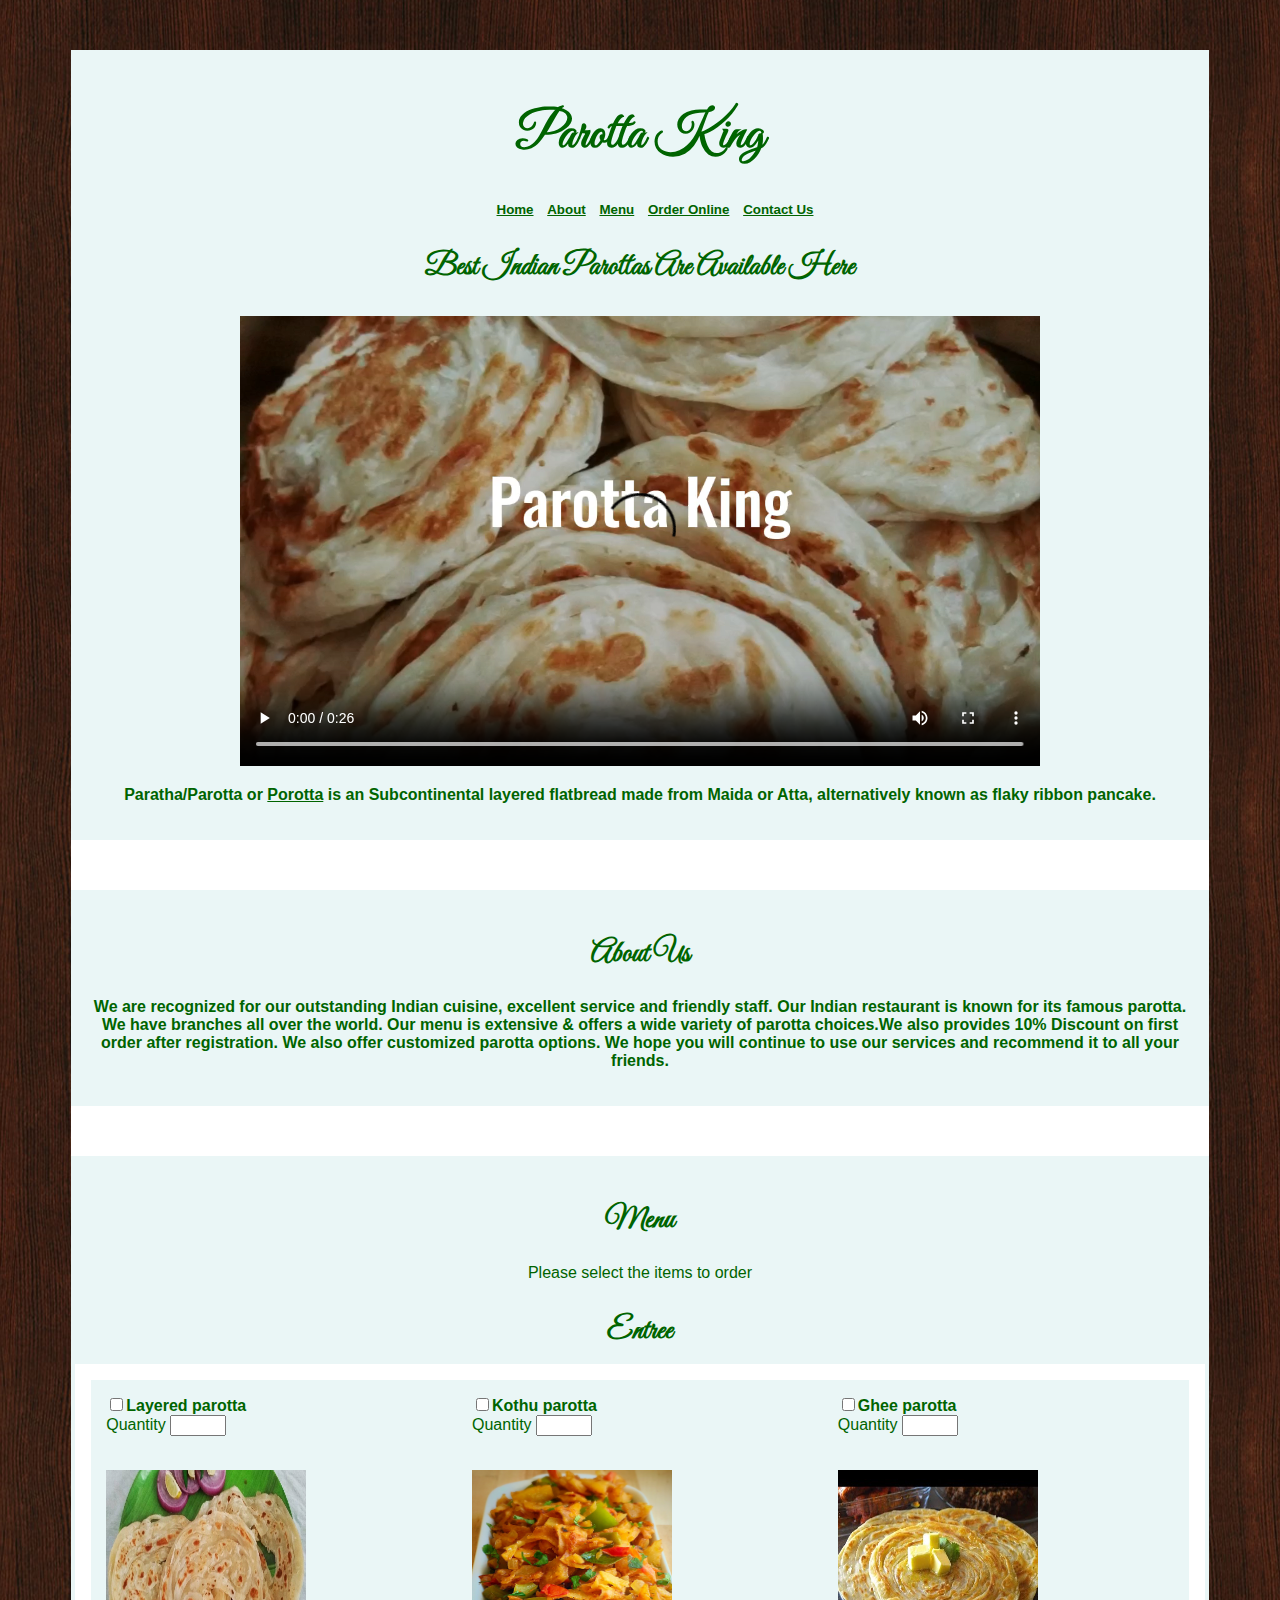
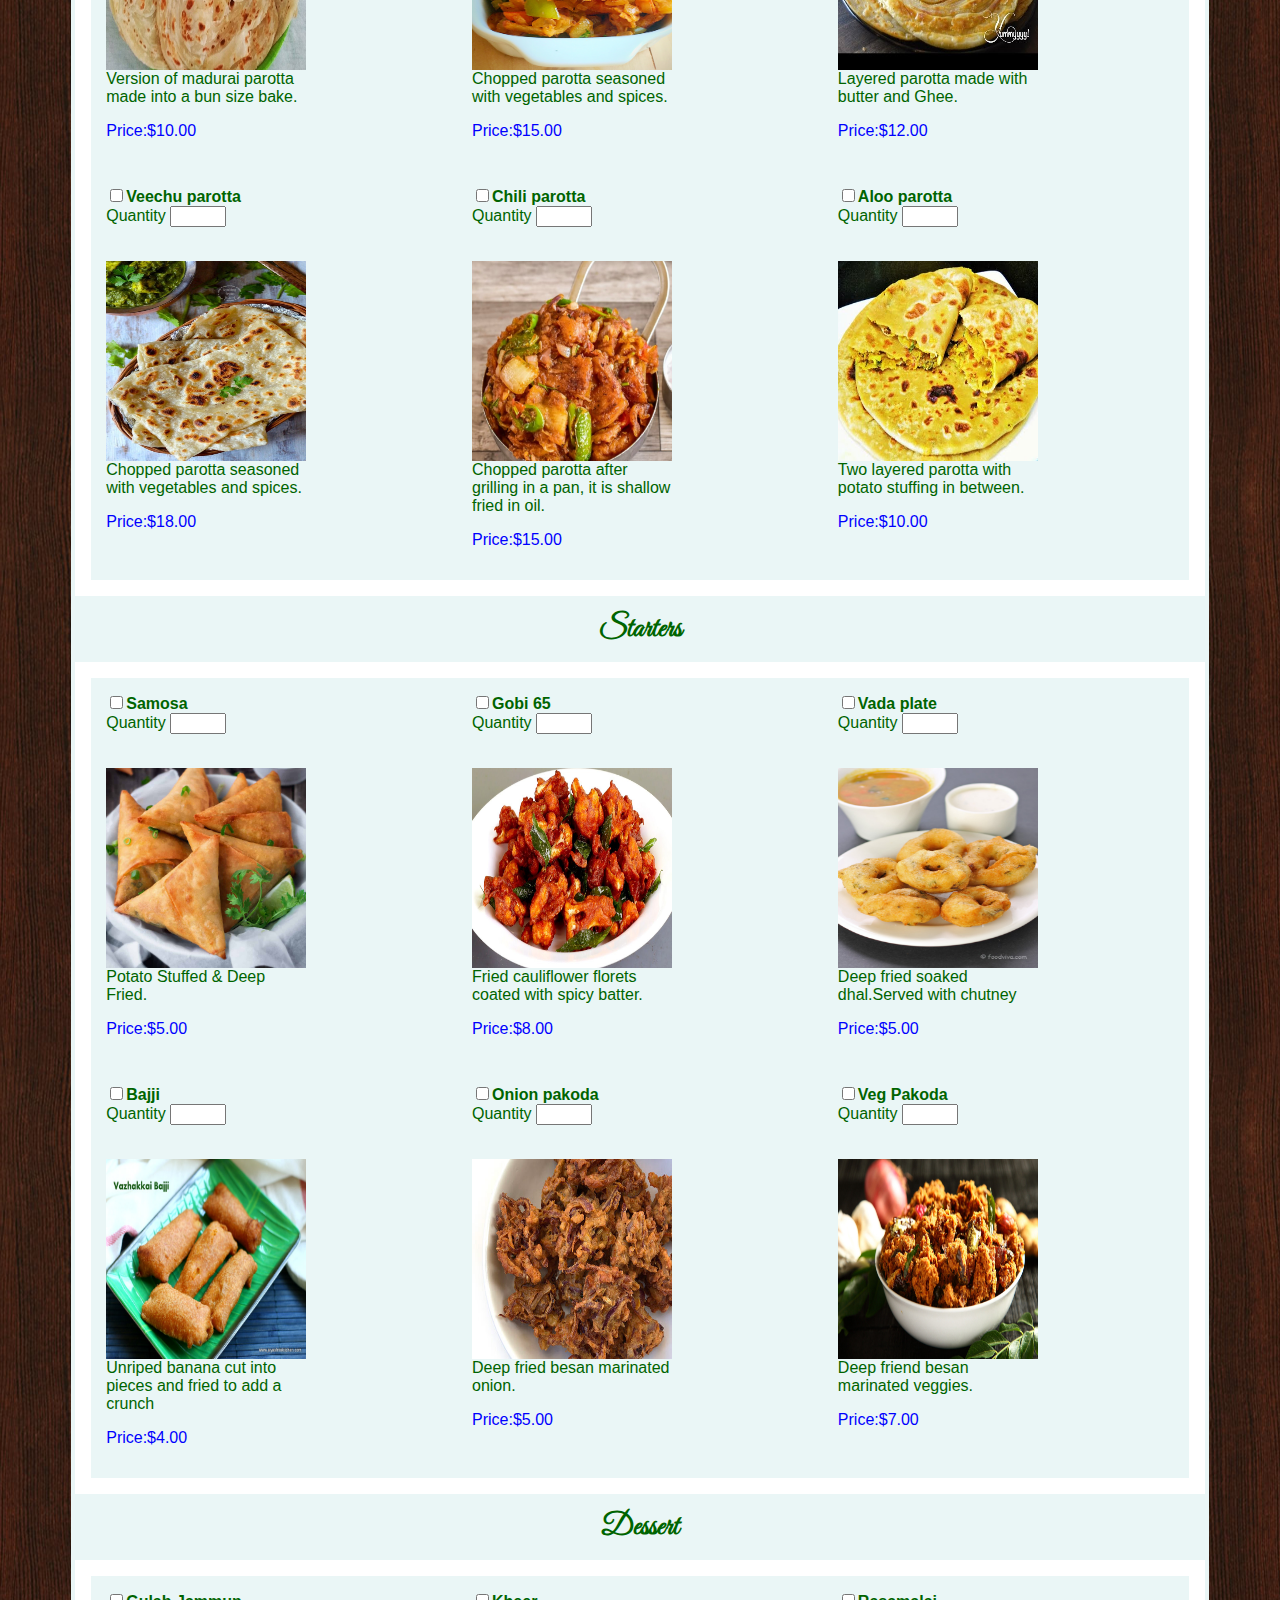
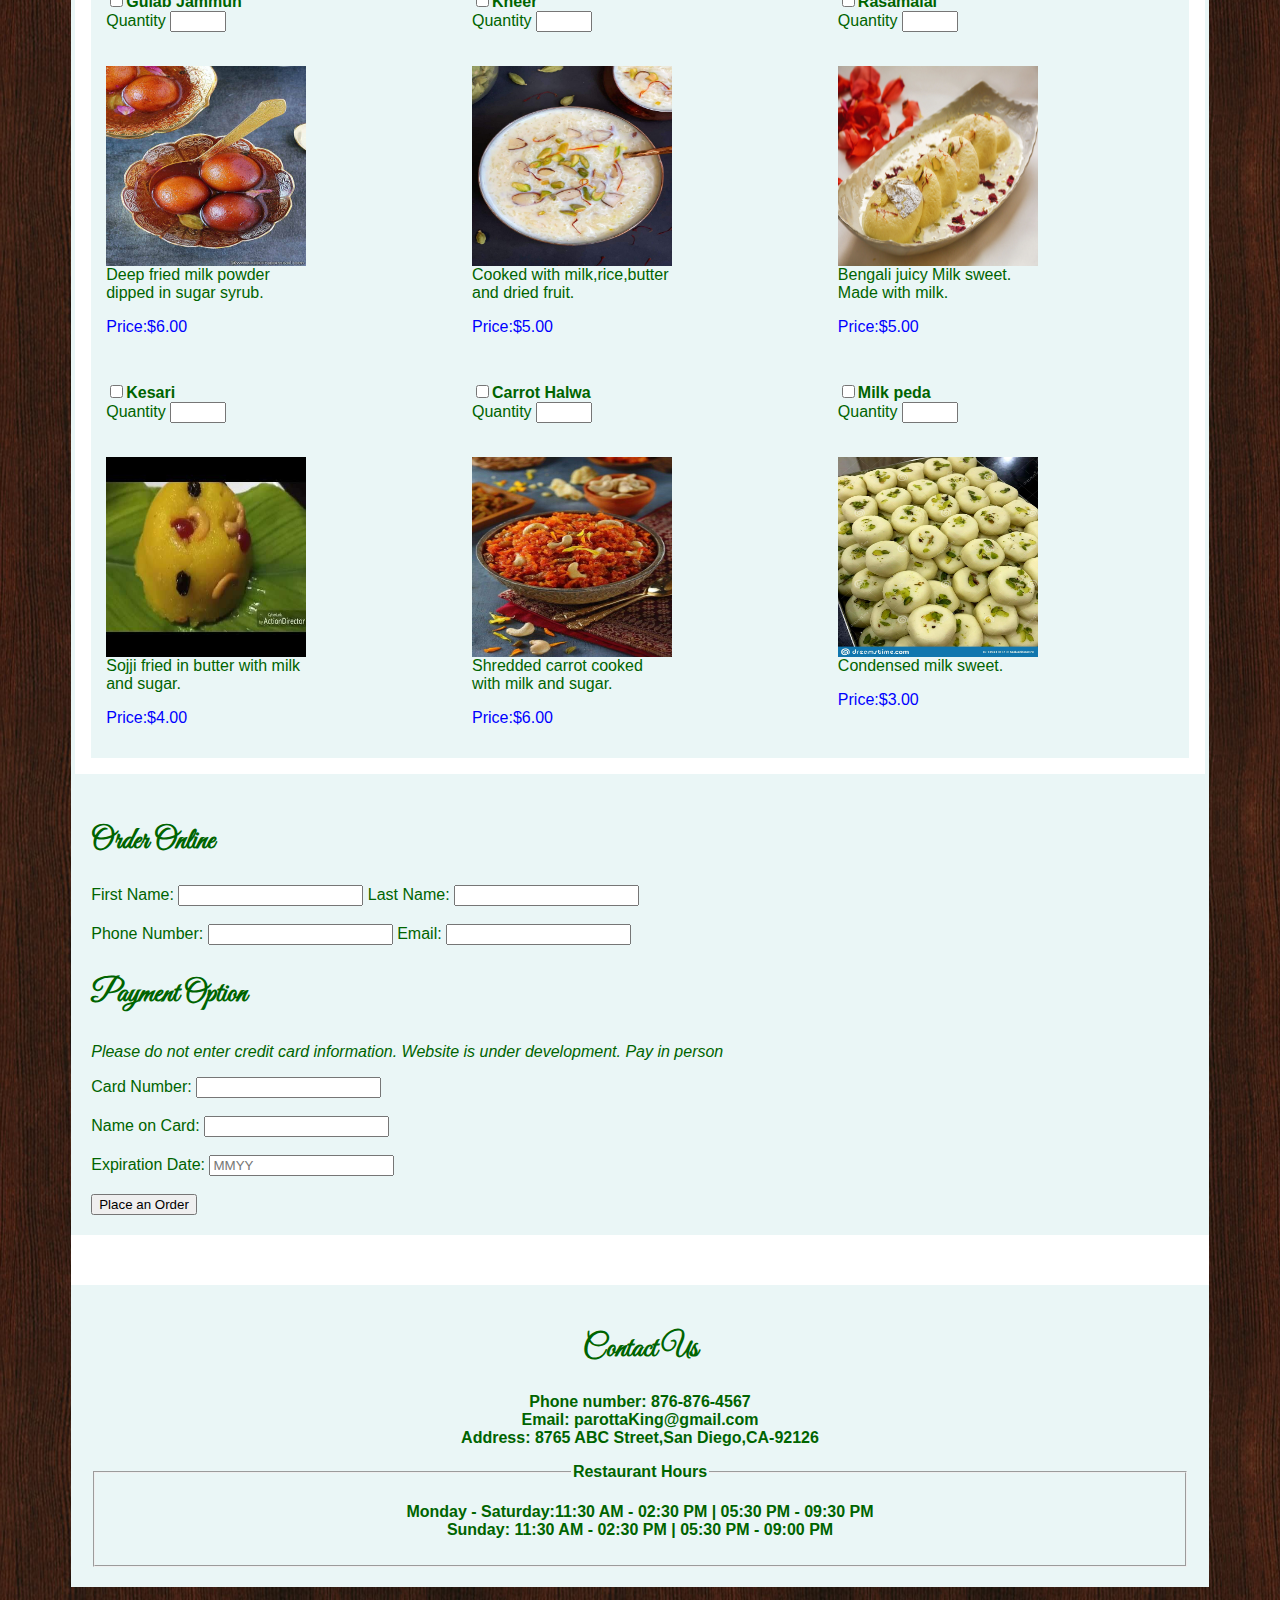
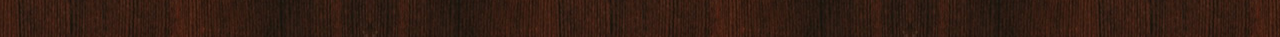
<file: index.html>
<!DOCTYPE html>
<html lang="en">

<head>
    <meta charset="utf-8">
    <title>Parotta King</title>
    <link rel="stylesheet" href="css/styles.css">
    <link href="https://fonts.googleapis.com/css?family=Great%20Vibes" rel="stylesheet">
</head>

<body>
    <script>
        function reviewOnlineOrder(name) {

            var inputElements = document.getElementsByClassName('menuCheckbox');
            var quantityElements = document.getElementsByClassName('quantity');
            var total = 0;
            var items = "";
            for (var i = 0; inputElements[i]; ++i) {
                if (inputElements[i].checked) {
                    var itemCost = quantityElements[i].value * parseFloat(inputElements[i].value);
                    items += inputElements[i].name + "..............." + quantityElements[i].value + "...............  $" + itemCost + "\n";
                    total += itemCost;
                }
            }
            alert(name + " your order will be ready in 20 minutes." + "\n" + items + "\n" + "Total Cost= ...............  $" + total);
        }

    </script>
    <div class="wrapper">
        <header class="top-container">

            <section id="Home">
                <h1 class="headerFontSize">Parotta King</h1>
                <nav>
                    <ul class="headerUL">
                        <li class="headerLI">
                            <a href="#Home">Home</a>
                        </li>
                        <li class="headerLI">
                            <a href="#About">About</a>
                        </li>
                        <li class="headerLI">
                            <a href="#Menu">Menu</a>
                        </li>
                        <li class="headerLI">
                            <a href="#Order">Order Online</a>
                        </li>
                        <li class="headerLI">
                            <a href="#Contact">Contact Us</a>
                        </li>
                    </ul>
                </nav>
            </section>
            <h3> Best Indian parottas are available here</h3>
            <video class="videoWidth" controls>
                <source src="Video/Parotta_King.mp4" type="video/mp4">
            </video>
            <p>
                Paratha/Parotta or <a href="https://en.wikipedia.org/wiki/Parotta">Porotta</a> is an Subcontinental
                layered flatbread made from Maida or Atta, alternatively
                known
                as flaky ribbon pancake.
            </p>
        </header>
        <section id="About" class="top-container">
            <h2 class="headingcss">About Us</h2>
            <p> We are recognized for our outstanding Indian cuisine, excellent service and friendly staff. Our Indian
                restaurant is known for its famous parotta. We have branches all over the world.
                Our menu is extensive & offers a wide variety of parotta choices.We also provides 10% Discount on first
                order after registration. We also offer customized parotta options.
                We hope you will continue to use our services and recommend it to all your friends.</p>
        </section>
        <form>
            <section id="Menu" class="menu-container">
                <h2 class="headingcss">Menu</h2>
                <p class="headingcss">Please select the items to order</p>
                <h3 class="headingcss">Entree</h3>
                <div class="row">
                    <div class="col-4">
                        <div class="menuItem">
                            <input class="menuCheckbox" type="checkbox" name="layeredParotta" value="10" /><b>Layered
                                parotta
                            </b><br />
                            <label  >Quantity</label>
                            <input type="number" class="quantity" name="layeredParotta" min="1" max="10"><br><br>
                            <p><img class="menu" src="image/layeredParotta.jpg" alt="layered Parotta" /> Version of
                                madurai parotta
                                made
                                into a bun
                                size bake. </p>
                            <p class="price">Price:$10.00</p>
                        </div>
                    </div>
                    <div class="col-4">
                        <div class="menuItem">
                            <input class="menuCheckbox" type="checkbox" name="kothuParotta" value="15" /><b>Kothu
                                parotta</b> <br />
                            <label >Quantity</label>
                            <input type="number" class="quantity" name="kothuParotta" min="1" max="10"><br><br>
                            <p><img class="menu" src="image/kothuParotta2.jpeg" alt="kothu Parotta" />Chopped
                                parotta
                                seasoned with
                                vegetables and
                                spices.</p>
                            <p class="price">Price:$15.00</p>
                        </div>
                    </div>
                    <div class="col-4">
                        <div class="menuItem">
                            <input class="menuCheckbox" type="checkbox" name="gheeParotta" value="12" /><b>Ghee
                                parotta </b>
                            <br />
                            <label >Quantity</label>
                            <input type="number" class="quantity" name="gheeParotta" min="1" max="10"><br><br>
                            <p><img class="menu" src="image/gheeParotta2.jpg" alt="ghee Parotta" />Layered parotta
                                made with
                                butter
                                and
                                Ghee.</p>
                            <p class="price">Price:$12.00</p>
                        </div>
                    </div>

                    <div class="col-4">
                        <div class="menuItem">
                            <input class="menuCheckbox" type="checkbox" name="veechuParotta" value="18" /><b>Veechu
                                parotta</b>
                            <br />
                            <label >Quantity</label>
                            <input type="number" class="quantity" name="veechuParotta" min="1" max="10"><br><br>
                            <p><img class="menu" src="image/veechuParotta.jpg" alt="veechu Parotta" />Chopped parotta
                                seasoned
                                with
                                vegetables and
                                spices.</p>
                            <p class="price">Price:$18.00</p>
                        </div>
                    </div>
                    <div class="col-4">
                        <div class="menuItem">
                            <input class="menuCheckbox" type="checkbox" name="chiliParotta" value="15" /><b>Chili
                                parotta</b>
                            <br />
                            <label >Quantity</label>
                            <input type="number" class="quantity" name="chiliParotta" min="1" max="10"><br><br>
                            <p><img class="menu" src="image/chiliParotta.jpg" alt="chili Parotta" />Chopped parotta
                                after
                                grilling
                                in a
                                pan, it is
                                shallow fried in oil.</p>
                            <p class="price">Price:$15.00</p>
                        </div>
                    </div>
                    <div class="col-4">
                        <div class="menuItem">
                            <input class="menuCheckbox" type="checkbox" name="alooParotta" value="10" /><b>Aloo
                                parotta</b>
                            <br />
                            <label >Quantity</label>
                            <input type="number" class="quantity" name="alooParotta" min="1" max="10"><br><br>
                            <p><img class="menu" src="image/aloo2.jpg" alt="aloo Parotta" />Two layered parotta with
                                potato
                                stuffing
                                in
                                between.
                            </p>
                            <p class="price">Price:$10.00</p>
                        </div>
                    </div>
                </div>
                <!--Closing Entree-->
                <h3 class="headingcss">Starters</h3>
                <div class="row">
                    <div class="col-4">
                        <div class="menuItem">
                            <input class="menuCheckbox" type="checkbox" name="Samosa" value="5" /><b>Samosa</b> <br />
                            <label >Quantity</label>
                            <input type="number" class="quantity" name="Samosa" min="1" max="10"><br><br>
                            <p><img class="menu" src="image/samosa.jpg" alt="Samosa" />Potato Stuffed & Deep Fried.</p>
                            <p class="price">Price:$5.00</p>
                        </div>
                    </div>
                    <div class="col-4">
                        <div class="menuItem">
                            <input class="menuCheckbox" type="checkbox" name="Gobi65" value="8" /><b>Gobi 65</b><br />
                            <label >Quantity</label>
                            <input type="number" class="quantity" name="Gobi65" min="1" max="10"><br><br>
                            <p><img class="menu" src="image/gobi.jpg" alt="Gobi 65" />Fried cauliflower florets coated
                                with
                                spicy
                                batter.</p>
                            <p class="price">Price:$8.00</p>
                        </div>
                    </div>
                    <div class="col-4">
                        <div class="menuItem">
                            <input class="menuCheckbox" type="checkbox" name="VadaPlate" value="5" /><b>Vada plate
                            </b><br />
                            <label >Quantity</label>
                            <input type="number" class="quantity" name="VadaPlate" min="1" max="10"><br><br>
                            <p><img class="menu" src="image/vada.jpg" alt="Vada Plate" />Deep fried soaked dhal.Served
                                with chutney</p>
                            <p class="price">Price:$5.00</p>
                        </div>
                    </div>
                    <div class="col-4">
                        <div class="menuItem">
                            <input class="menuCheckbox" type="checkbox" name="Bajji" value="4" /><b>Bajji</b> <br />
                            <label >Quantity</label>
                            <input type="number" class="quantity" name="Bajji" min="1" max="10"><br><br>
                            <p><img class="menu" src="image/bajji2.jpg" alt="Bajji" />Unriped banana cut into pieces and
                                fried
                                to
                                add a
                                crunch</p>
                            <p class="price">Price:$4.00</p>
                        </div>
                    </div>
                    <div class="col-4">
                        <div class="menuItem">
                            <input class="menuCheckbox" type="checkbox" name="OnionPakoda" value="5" /><b>Onion pakoda
                            </b><br />
                            <label >Quantity</label>
                            <input type="number" class="quantity" name="OnionPakoda" min="1" max="10"><br><br>
                            <p><img class="menu" src="image/onionpakoda.jpg" alt="Onion Pakoda" />Deep fried besan
                                marinated
                                onion.
                            </p>
                            <p class="price">Price:$5.00</p>
                        </div>
                    </div>
                    <div class="col-4">
                        <div class="menuItem">
                            <input class="menuCheckbox" type="checkbox" name="VegPakoda" value="7" /><b>Veg Pakoda</b>
                            <br />
                            <label >Quantity</label>
                            <input type="number" class="quantity" name="VegPakoda" min="1" max="10"><br><br>
                            <p><img class="menu" src="image/vegpakoda.png" alt="Veg Pakoda" />Deep friend besan
                                marinated
                                veggies.
                            </p>
                            <p class="price">Price:$7.00</p>
                        </div>
                    </div>
                </div>
                <!--Closing Starters-->
                <h3 class="headingcss">Dessert</h3>
                <div class="row">
                    <div class="col-4">
                        <div class="menuItem">

                            <input class="menuCheckbox" type="checkbox" name="GulabJammun" value="6" /><b>Gulab
                                Jammun</b>
                            <br />
                            <label >Quantity</label>
                            <input type="number" class="quantity" name="GulabJammun" min="1" max="10"><br><br>
                            <p><img class="menu" src="image/Gulab-jamun-1.jpg" alt="Gulab Jammun" />Deep fried milk
                                powder
                                dipped in
                                sugar syrub.
                            </p>
                            <p class="price">Price:$6.00</p>
                        </div>
                    </div>
                    <div class="col-4">
                        <div class="menuItem">
                            <input class="menuCheckbox" type="checkbox" name="Kheer" value="5" /><b>Kheer</b><br />
                            <label >Quantity</label>
                            <input type="number" class="quantity" name="Kheer" min="1" max="10"><br><br>
                            <p><img class="menu" src="image/rice-kheer.jpg" alt="Kheer" />Cooked with milk,rice,butter
                                and
                                dried
                                fruit.</p>
                            <p class="price">Price:$5.00</p>
                        </div>
                    </div>
                    <div class="col-4">
                        <div class="menuItem">
                            <input class="menuCheckbox" type="checkbox" name="Rasamalai"
                                value="5" /><b>Rasamalai</b><br />
                            <label >Quantity</label>
                            <input type="number" class="quantity" name="Rasamalai" min="1" max="10"><br><br>
                            <p><img class="menu" src="image/rasamalai.jpg" alt="Rasamalai" />Bengali juicy Milk sweet.
                                Made with milk.
                            </p>
                            <p class="price">Price:$5.00</p>
                        </div>
                    </div>
                    <div class="col-4">
                        <div class="menuItem">
                            <input class="menuCheckbox" type="checkbox" name="Kesari" value="4" /><b>Kesari</b> <br />
                            <label >Quantity</label>
                            <input type="number" class="quantity" name="Kesari" min="1" max="10"><br><br>
                            <p><img class="menu" src="image/kesari.jpg" alt="Kesari" />Sojji fried in butter with milk
                                and
                                sugar.
                            </p>
                            <p class="price">Price:$4.00</p>
                        </div>
                    </div>
                    <div class="col-4">
                        <div class="menuItem">
                            <input class="menuCheckbox" type="checkbox" name="CarrotHalwa" value="6" /><b>Carrot
                                Halwa</b><br />
                            <label >Quantity</label>
                            <input type="number" class="quantity" name="CarrotHalwa" min="1" max="10"><br><br>
                            <p><img class="menu" src="image/carrothalwa.jpeg" alt="Carrot Halwa" />Shredded carrot
                                cooked
                                with
                                milk
                                and
                                sugar.
                            </p>
                            <p class="price">Price:$6.00</p>
                        </div>
                    </div>
                    <div class="col-4">
                        <div class="menuItem">
                            <input class="menuCheckbox" type="checkbox" name="Milkpeda" value="3" /><b>Milk peda</b>
                            <br />
                            <label >Quantity</label>
                            <input type="number" class="quantity" name="Milkpeda" min="1" max="10"><br><br>
                            <p><img class="menu" src="image/peda1.jpg" alt="Milk peda" />Condensed milk sweet.</p>
                            <p class="price">Price:$3.00</p>
                        </div>
                    </div>
                </div>
                <!--Closing Dessert-->



            </section>

            <section id="Order" class="menu-container">

                <h2>Order Online</h2>
                <label>First Name: <input type="text" name="fName" /></label>
                <label>Last Name: <input type="text" name="lName" /></label> <br> <br>
                <label>Phone Number: <input type="tel" name="phone" /></label>
                <label>Email: <input type="email" name="email" /></label>
                <h3>Payment Option</h3>
                <p><em>Please do not enter credit card information. Website is under development. Pay in person</em></p>
                <label>Card Number: <input type="text" name="card" /></label> <br> <br>
                <label>Name on Card: <input type="text" name="cName" /></label> <br> <br>
                <label>Expiration Date: <input type="text" name="cardExp" placeholder="MMYY" /></label> <br> <br>
                <input type="submit" name="order" value="Place an Order"
                    onClick="reviewOnlineOrder(this.form.fName.value)" />
            </section>
        </form>
        <footer id="Contact" class="top-container">

            <h2>Contact Us</h2>
            <p><b>Phone number:</b> 876-876-4567<br>
                <b>Email:</b> parottaKing@gmail.com<br>
                <b>Address:</b> 8765 ABC Street,San Diego,CA-92126
            </p>
            <fieldset>
                <legend>Restaurant Hours</legend>
                <p><b>Monday - Saturday:</b>11:30 AM - 02:30 PM | 05:30 PM - 09:30 PM <br>
                    <b>Sunday:</b> 11:30 AM - 02:30 PM | 05:30 PM - 09:00 PM
                </p>
            </fieldset>
        </footer>
    </div>
    
</body>

</html>
</file>
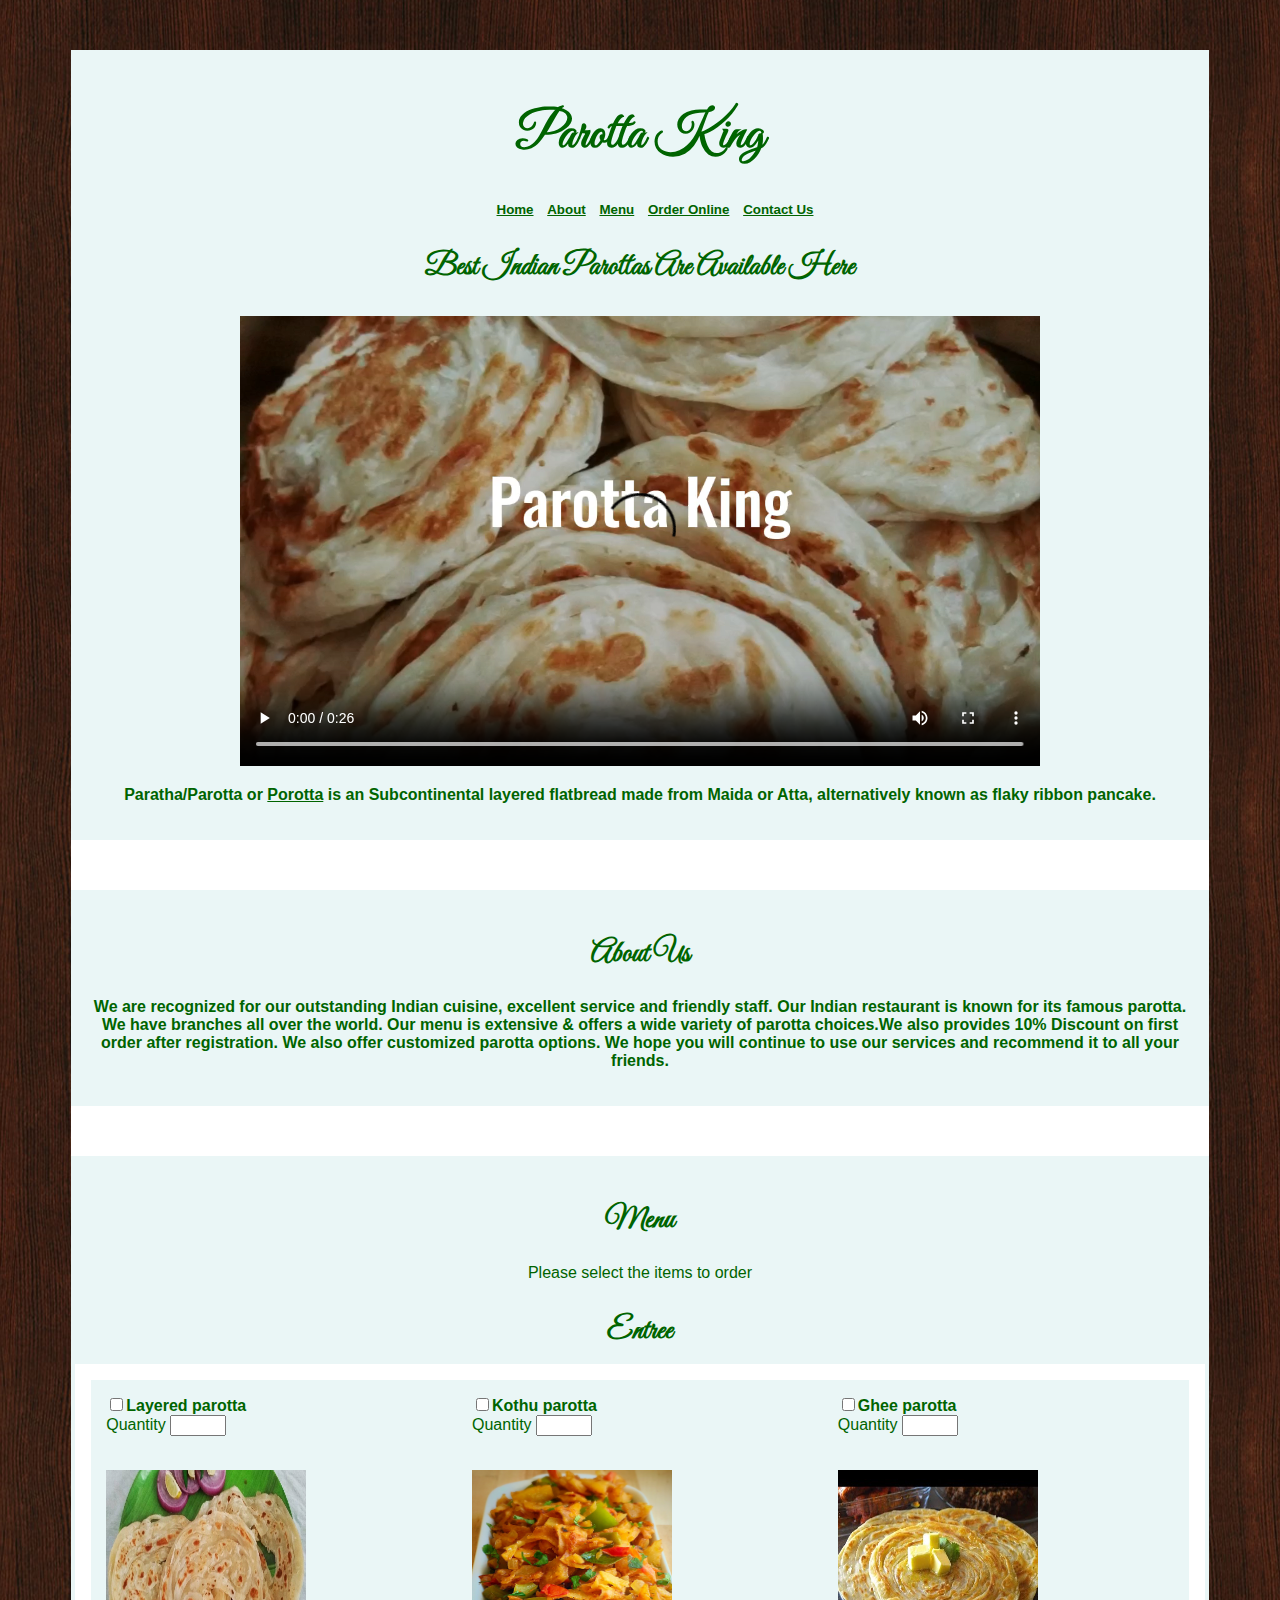
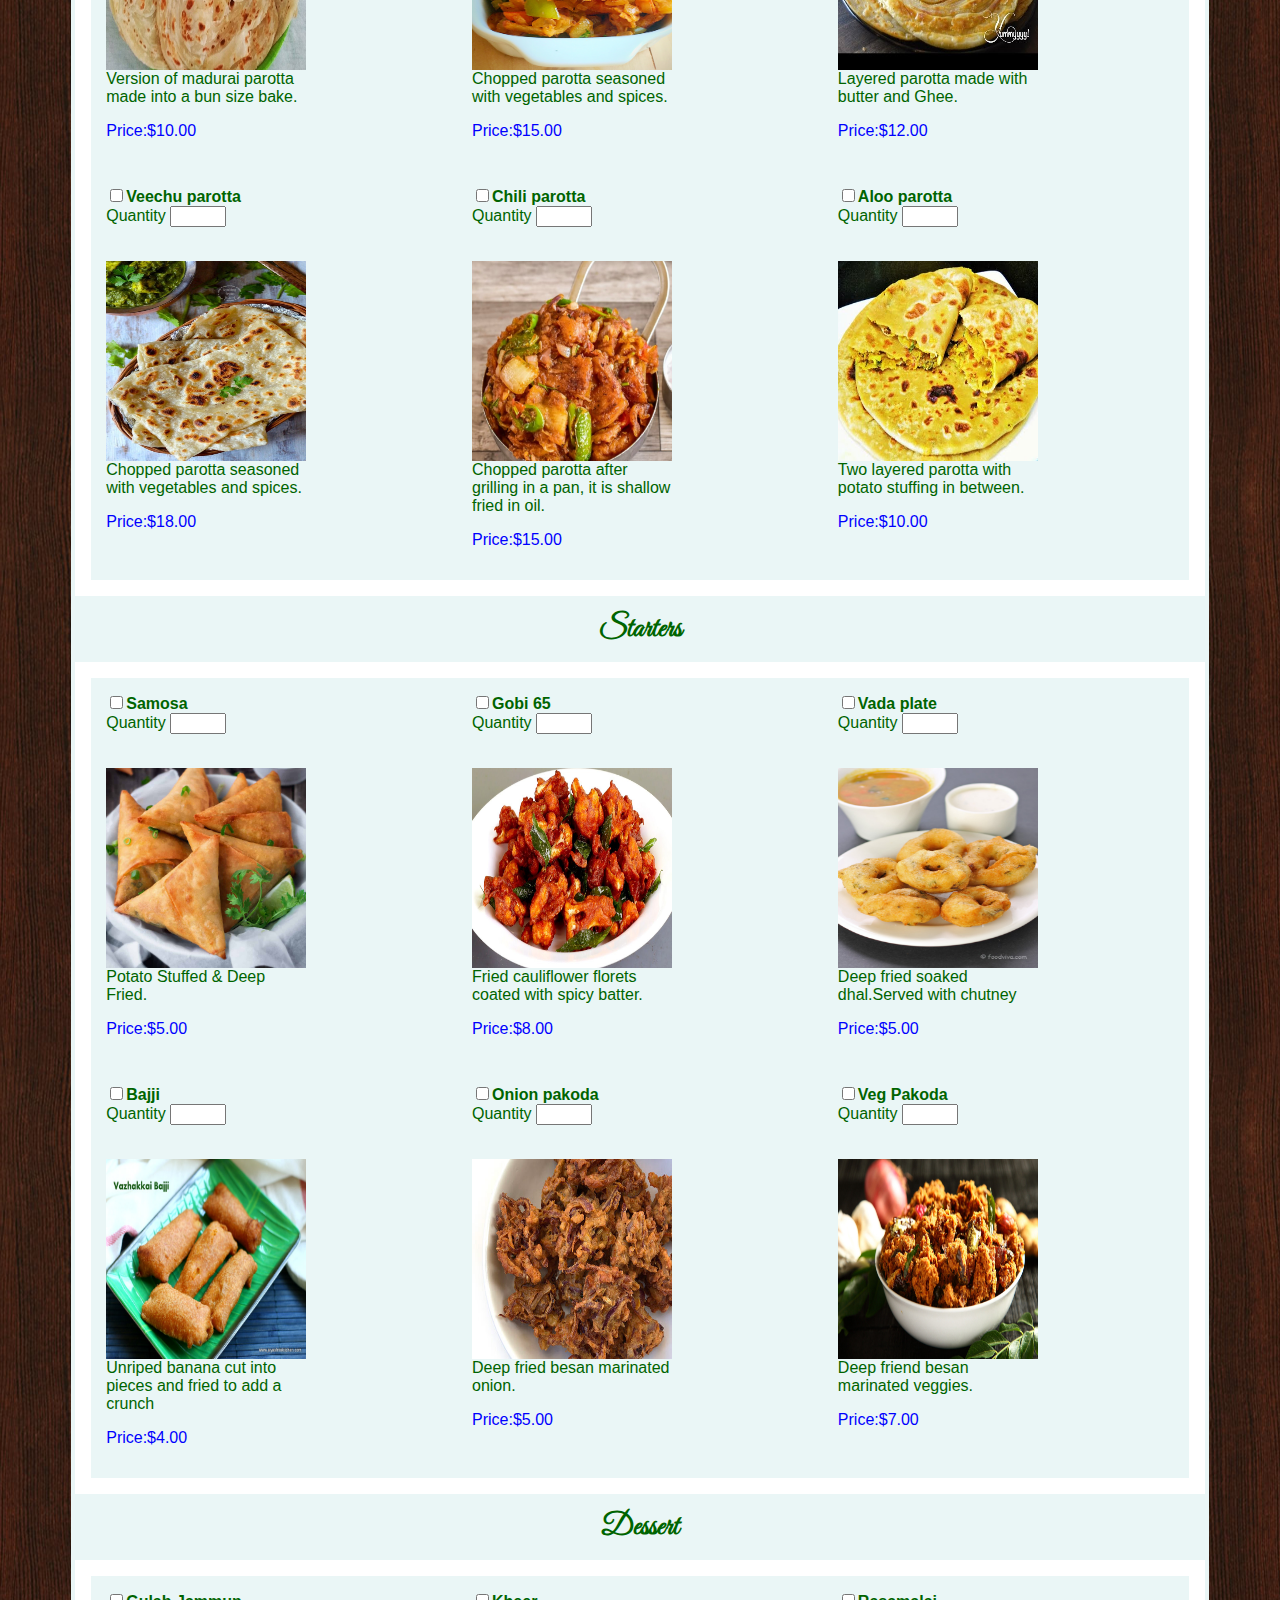
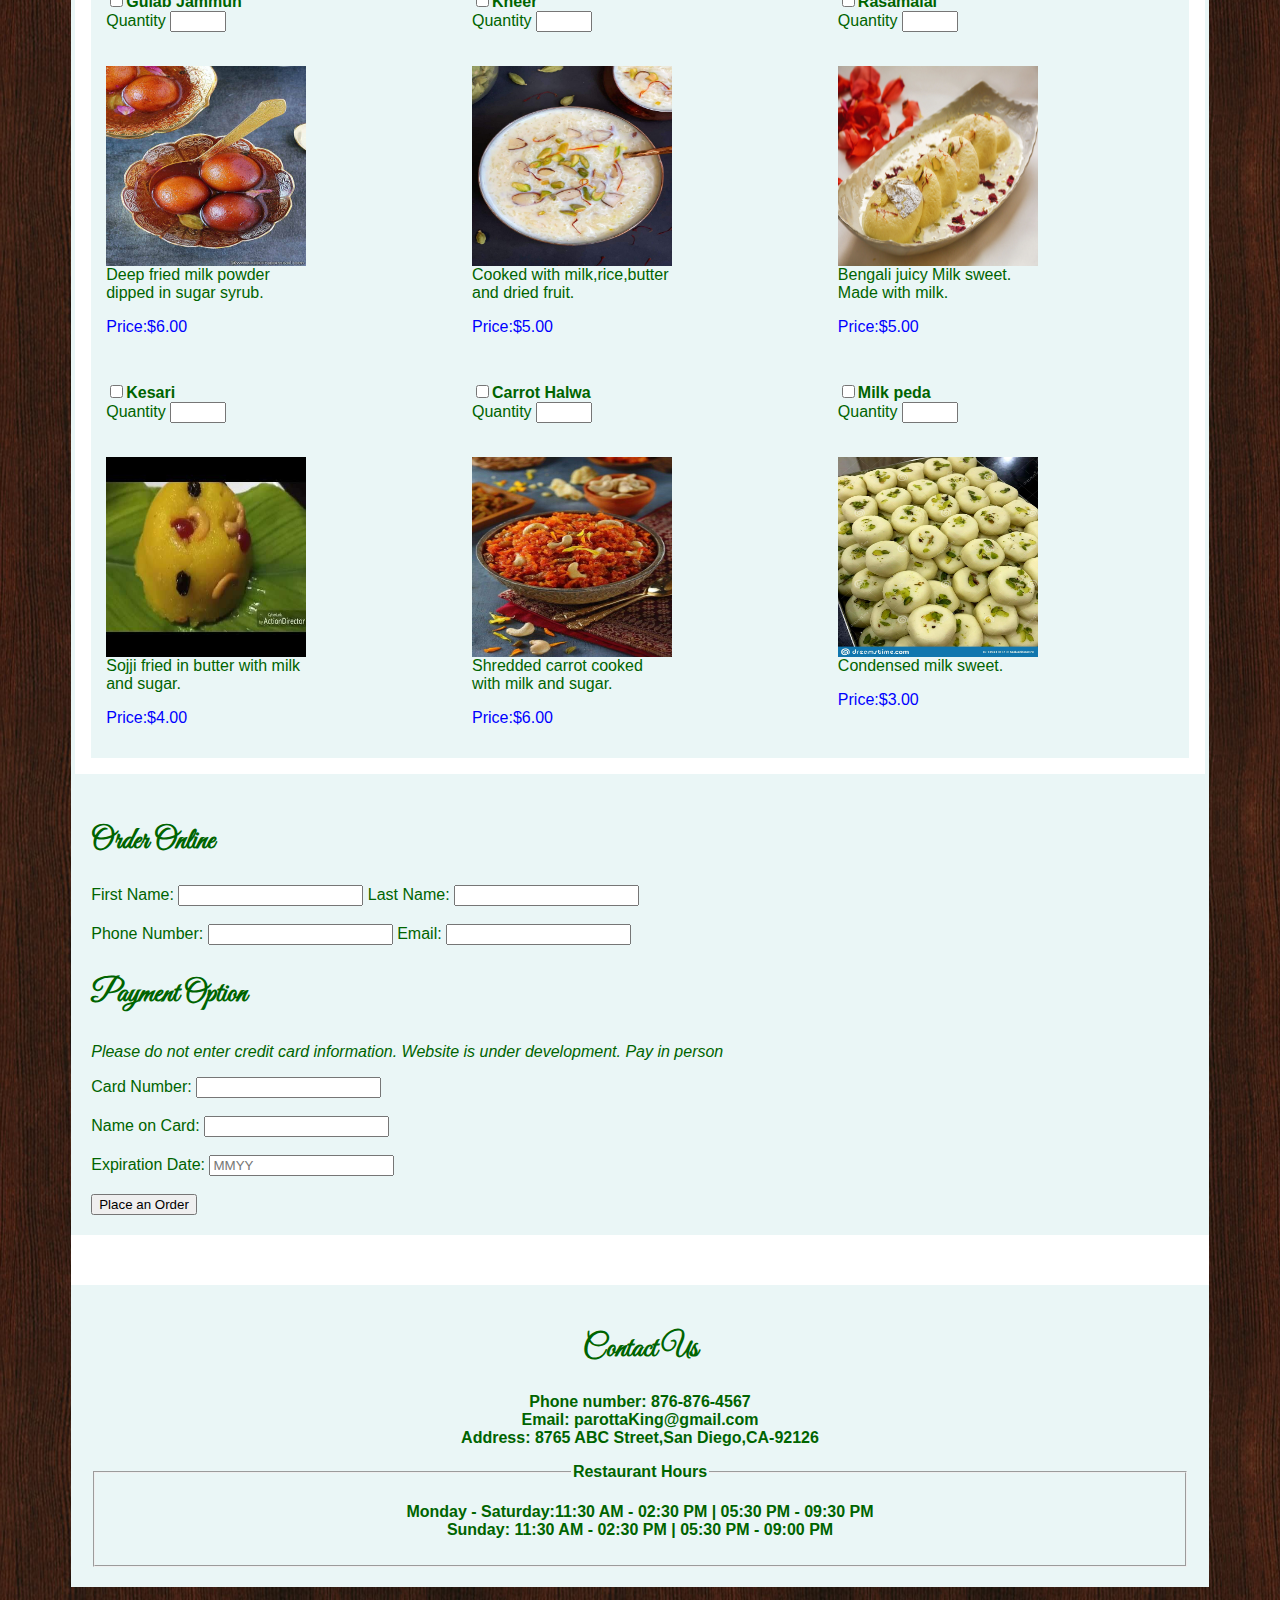
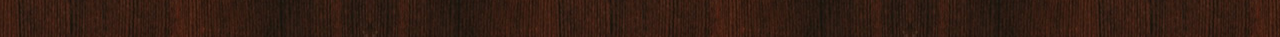
<file: restaurant.html>
<!DOCTYPE html>
<html lang="en">

<head>
    <meta charset="utf-8">
    <title>Parotta King</title>
    <link rel="stylesheet" href="css/styles.css">
    <link href="https://fonts.googleapis.com/css?family=Great%20Vibes" rel="stylesheet">
</head>

<body>
    <script>
        function reviewOnlineOrder(name) {

            var inputElements = document.getElementsByClassName('menuCheckbox');
            var quantityElements = document.getElementsByClassName('quantity');
            var total = 0;
            var items = "";
            for (var i = 0; inputElements[i]; ++i) {
                if (inputElements[i].checked) {
                    var itemCost = quantityElements[i].value * parseFloat(inputElements[i].value);
                    items += inputElements[i].name + "..............." + quantityElements[i].value + "...............  $" + itemCost + "\n";
                    total += itemCost;
                }
            }
            alert(name + " your order will be ready in 20 minutes." + "\n" + items + "\n" + "Total Cost= ...............  $" + total);
        }

    </script>
    <div class="wrapper">
        <header class="top-container">

            <section id="Home">
                <h1 class="headerFontSize">Parotta King</h1>
                <nav>
                    <ul class="headerUL">
                        <li class="headerLI">
                            <a href="#Home">Home</a>
                        </li>
                        <li class="headerLI">
                            <a href="#About">About</a>
                        </li>
                        <li class="headerLI">
                            <a href="#Menu">Menu</a>
                        </li>
                        <li class="headerLI">
                            <a href="#Order">Order Online</a>
                        </li>
                        <li class="headerLI">
                            <a href="#Contact">Contact Us</a>
                        </li>
                    </ul>
                </nav>
            </section>
            <h3> Best Indian parottas are available here</h3>
            <video class="videoWidth" controls>
                <source src="Video/Parotta_King.mp4" type="video/mp4">
            </video>
            <p>
                Paratha/Parotta or <a href="https://en.wikipedia.org/wiki/Parotta">Porotta</a> is an Subcontinental
                layered flatbread made from Maida or Atta, alternatively
                known
                as flaky ribbon pancake.
            </p>
        </header>
        <section id="About" class="top-container">
            <h2 class="headingcss">About Us</h2>
            <p> We are recognized for our outstanding Indian cuisine, excellent service and friendly staff. Our Indian
                restaurant is known for its famous parotta. We have branches all over the world.
                Our menu is extensive & offers a wide variety of parotta choices.We also provides 10% Discount on first
                order after registration. We also offer customized parotta options.
                We hope you will continue to use our services and recommend it to all your friends.</p>
        </section>
        <form>
            <section id="Menu" class="menu-container">
                <h2 class="headingcss">Menu</h2>
                <p class="headingcss">Please select the items to order</p>
                <h3 class="headingcss">Entree</h3>
                <div class="row">
                    <div class="col-4">
                        <div class="menuItem">
                            <input class="menuCheckbox" type="checkbox" name="layeredParotta" value="10" /><b>Layered
                                parotta
                            </b><br />
                            <label  >Quantity</label>
                            <input type="number" class="quantity" name="layeredParotta" min="1" max="10"><br><br>
                            <p><img class="menu" src="image/layeredParotta.jpg" alt="layered Parotta" /> Version of
                                madurai parotta
                                made
                                into a bun
                                size bake. </p>
                            <p class="price">Price:$10.00</p>
                        </div>
                    </div>
                    <div class="col-4">
                        <div class="menuItem">
                            <input class="menuCheckbox" type="checkbox" name="kothuParotta" value="15" /><b>Kothu
                                parotta</b> <br />
                            <label >Quantity</label>
                            <input type="number" class="quantity" name="kothuParotta" min="1" max="10"><br><br>
                            <p><img class="menu" src="image/kothuParotta2.jpeg" alt="kothu Parotta" />Chopped
                                parotta
                                seasoned with
                                vegetables and
                                spices.</p>
                            <p class="price">Price:$15.00</p>
                        </div>
                    </div>
                    <div class="col-4">
                        <div class="menuItem">
                            <input class="menuCheckbox" type="checkbox" name="gheeParotta" value="12" /><b>Ghee
                                parotta </b>
                            <br />
                            <label >Quantity</label>
                            <input type="number" class="quantity" name="gheeParotta" min="1" max="10"><br><br>
                            <p><img class="menu" src="image/gheeParotta2.jpg" alt="ghee Parotta" />Layered parotta
                                made with
                                butter
                                and
                                Ghee.</p>
                            <p class="price">Price:$12.00</p>
                        </div>
                    </div>

                    <div class="col-4">
                        <div class="menuItem">
                            <input class="menuCheckbox" type="checkbox" name="veechuParotta" value="18" /><b>Veechu
                                parotta</b>
                            <br />
                            <label >Quantity</label>
                            <input type="number" class="quantity" name="veechuParotta" min="1" max="10"><br><br>
                            <p><img class="menu" src="image/veechuParotta.jpg" alt="veechu Parotta" />Chopped parotta
                                seasoned
                                with
                                vegetables and
                                spices.</p>
                            <p class="price">Price:$18.00</p>
                        </div>
                    </div>
                    <div class="col-4">
                        <div class="menuItem">
                            <input class="menuCheckbox" type="checkbox" name="chiliParotta" value="15" /><b>Chili
                                parotta</b>
                            <br />
                            <label >Quantity</label>
                            <input type="number" class="quantity" name="chiliParotta" min="1" max="10"><br><br>
                            <p><img class="menu" src="image/chiliParotta.jpg" alt="chili Parotta" />Chopped parotta
                                after
                                grilling
                                in a
                                pan, it is
                                shallow fried in oil.</p>
                            <p class="price">Price:$15.00</p>
                        </div>
                    </div>
                    <div class="col-4">
                        <div class="menuItem">
                            <input class="menuCheckbox" type="checkbox" name="alooParotta" value="10" /><b>Aloo
                                parotta</b>
                            <br />
                            <label >Quantity</label>
                            <input type="number" class="quantity" name="alooParotta" min="1" max="10"><br><br>
                            <p><img class="menu" src="image/aloo2.jpg" alt="aloo Parotta" />Two layered parotta with
                                potato
                                stuffing
                                in
                                between.
                            </p>
                            <p class="price">Price:$10.00</p>
                        </div>
                    </div>
                </div>
                <!--Closing Entree-->
                <h3 class="headingcss">Starters</h3>
                <div class="row">
                    <div class="col-4">
                        <div class="menuItem">
                            <input class="menuCheckbox" type="checkbox" name="Samosa" value="5" /><b>Samosa</b> <br />
                            <label >Quantity</label>
                            <input type="number" class="quantity" name="Samosa" min="1" max="10"><br><br>
                            <p><img class="menu" src="image/samosa.jpg" alt="Samosa" />Potato Stuffed & Deep Fried.</p>
                            <p class="price">Price:$5.00</p>
                        </div>
                    </div>
                    <div class="col-4">
                        <div class="menuItem">
                            <input class="menuCheckbox" type="checkbox" name="Gobi65" value="8" /><b>Gobi 65</b><br />
                            <label >Quantity</label>
                            <input type="number" class="quantity" name="Gobi65" min="1" max="10"><br><br>
                            <p><img class="menu" src="image/gobi.jpg" alt="Gobi 65" />Fried cauliflower florets coated
                                with
                                spicy
                                batter.</p>
                            <p class="price">Price:$8.00</p>
                        </div>
                    </div>
                    <div class="col-4">
                        <div class="menuItem">
                            <input class="menuCheckbox" type="checkbox" name="VadaPlate" value="5" /><b>Vada plate
                            </b><br />
                            <label >Quantity</label>
                            <input type="number" class="quantity" name="VadaPlate" min="1" max="10"><br><br>
                            <p><img class="menu" src="image/vada.jpg" alt="Vada Plate" />Deep fried soaked dhal.Served
                                with chutney</p>
                            <p class="price">Price:$5.00</p>
                        </div>
                    </div>
                    <div class="col-4">
                        <div class="menuItem">
                            <input class="menuCheckbox" type="checkbox" name="Bajji" value="4" /><b>Bajji</b> <br />
                            <label >Quantity</label>
                            <input type="number" class="quantity" name="Bajji" min="1" max="10"><br><br>
                            <p><img class="menu" src="image/bajji2.jpg" alt="Bajji" />Unriped banana cut into pieces and
                                fried
                                to
                                add a
                                crunch</p>
                            <p class="price">Price:$4.00</p>
                        </div>
                    </div>
                    <div class="col-4">
                        <div class="menuItem">
                            <input class="menuCheckbox" type="checkbox" name="OnionPakoda" value="5" /><b>Onion pakoda
                            </b><br />
                            <label >Quantity</label>
                            <input type="number" class="quantity" name="OnionPakoda" min="1" max="10"><br><br>
                            <p><img class="menu" src="image/onionpakoda.jpg" alt="Onion Pakoda" />Deep fried besan
                                marinated
                                onion.
                            </p>
                            <p class="price">Price:$5.00</p>
                        </div>
                    </div>
                    <div class="col-4">
                        <div class="menuItem">
                            <input class="menuCheckbox" type="checkbox" name="VegPakoda" value="7" /><b>Veg Pakoda</b>
                            <br />
                            <label >Quantity</label>
                            <input type="number" class="quantity" name="VegPakoda" min="1" max="10"><br><br>
                            <p><img class="menu" src="image/vegpakoda.png" alt="Veg Pakoda" />Deep friend besan
                                marinated
                                veggies.
                            </p>
                            <p class="price">Price:$7.00</p>
                        </div>
                    </div>
                </div>
                <!--Closing Starters-->
                <h3 class="headingcss">Dessert</h3>
                <div class="row">
                    <div class="col-4">
                        <div class="menuItem">

                            <input class="menuCheckbox" type="checkbox" name="GulabJammun" value="6" /><b>Gulab
                                Jammun</b>
                            <br />
                            <label >Quantity</label>
                            <input type="number" class="quantity" name="GulabJammun" min="1" max="10"><br><br>
                            <p><img class="menu" src="image/Gulab-jamun-1.jpg" alt="Gulab Jammun" />Deep fried milk
                                powder
                                dipped in
                                sugar syrub.
                            </p>
                            <p class="price">Price:$6.00</p>
                        </div>
                    </div>
                    <div class="col-4">
                        <div class="menuItem">
                            <input class="menuCheckbox" type="checkbox" name="Kheer" value="5" /><b>Kheer</b><br />
                            <label >Quantity</label>
                            <input type="number" class="quantity" name="Kheer" min="1" max="10"><br><br>
                            <p><img class="menu" src="image/rice-kheer.jpg" alt="Kheer" />Cooked with milk,rice,butter
                                and
                                dried
                                fruit.</p>
                            <p class="price">Price:$5.00</p>
                        </div>
                    </div>
                    <div class="col-4">
                        <div class="menuItem">
                            <input class="menuCheckbox" type="checkbox" name="Rasamalai"
                                value="5" /><b>Rasamalai</b><br />
                            <label >Quantity</label>
                            <input type="number" class="quantity" name="Rasamalai" min="1" max="10"><br><br>
                            <p><img class="menu" src="image/rasamalai.jpg" alt="Rasamalai" />Bengali juicy Milk sweet.
                                Made with milk.
                            </p>
                            <p class="price">Price:$5.00</p>
                        </div>
                    </div>
                    <div class="col-4">
                        <div class="menuItem">
                            <input class="menuCheckbox" type="checkbox" name="Kesari" value="4" /><b>Kesari</b> <br />
                            <label >Quantity</label>
                            <input type="number" class="quantity" name="Kesari" min="1" max="10"><br><br>
                            <p><img class="menu" src="image/kesari.jpg" alt="Kesari" />Sojji fried in butter with milk
                                and
                                sugar.
                            </p>
                            <p class="price">Price:$4.00</p>
                        </div>
                    </div>
                    <div class="col-4">
                        <div class="menuItem">
                            <input class="menuCheckbox" type="checkbox" name="CarrotHalwa" value="6" /><b>Carrot
                                Halwa</b><br />
                            <label >Quantity</label>
                            <input type="number" class="quantity" name="CarrotHalwa" min="1" max="10"><br><br>
                            <p><img class="menu" src="image/carrothalwa.jpeg" alt="Carrot Halwa" />Shredded carrot
                                cooked
                                with
                                milk
                                and
                                sugar.
                            </p>
                            <p class="price">Price:$6.00</p>
                        </div>
                    </div>
                    <div class="col-4">
                        <div class="menuItem">
                            <input class="menuCheckbox" type="checkbox" name="Milkpeda" value="3" /><b>Milk peda</b>
                            <br />
                            <label >Quantity</label>
                            <input type="number" class="quantity" name="Milkpeda" min="1" max="10"><br><br>
                            <p><img class="menu" src="image/peda1.jpg" alt="Milk peda" />Condensed milk sweet.</p>
                            <p class="price">Price:$3.00</p>
                        </div>
                    </div>
                </div>
                <!--Closing Dessert-->



            </section>

            <section id="Order" class="menu-container">

                <h2>Order Online</h2>
                <label>First Name: <input type="text" name="fName" /></label>
                <label>Last Name: <input type="text" name="lName" /></label> <br> <br>
                <label>Phone Number: <input type="tel" name="phone" /></label>
                <label>Email: <input type="email" name="email" /></label>
                <h3>Payment Option</h3>
                <p><em>Please do not enter credit card information. Website is under development. Pay in person</em></p>
                <label>Card Number: <input type="text" name="card" /></label> <br> <br>
                <label>Name on Card: <input type="text" name="cName" /></label> <br> <br>
                <label>Expiration Date: <input type="text" name="cardExp" placeholder="MMYY" /></label> <br> <br>
                <input type="submit" name="order" value="Place an Order"
                    onClick="reviewOnlineOrder(this.form.fName.value)" />
            </section>
        </form>
        <footer id="Contact" class="top-container">

            <h2>Contact Us</h2>
            <p><b>Phone number:</b> 876-876-4567<br>
                <b>Email:</b> parottaKing@gmail.com<br>
                <b>Address:</b> 8765 ABC Street,San Diego,CA-92126
            </p>
            <fieldset>
                <legend>Restaurant Hours</legend>
                <p><b>Monday - Saturday:</b>11:30 AM - 02:30 PM | 05:30 PM - 09:30 PM <br>
                    <b>Sunday:</b> 11:30 AM - 02:30 PM | 05:30 PM - 09:00 PM
                </p>
            </fieldset>
        </footer>
    </div>
    
</body>

</html>
</file>
<file: css/styles.css>
body {
    color: darkgreen;
    font-family: Arial, Helvetica, sans-serif;
    background-image: url("../image/dark-wood.jpg");
    background-position: center;
}
a{
    color: darkgreen;
}

li.headerLI {
    display: inline; 
    margin-right: 10px;
    font-size: smaller;
}
ul.headerUL{
    margin-top: 25px;
}

h1{
    font-family: "Great Vibes",cursive;
    font-size: 50px;
    text-transform: capitalize;
}
h2{
    font-family: "Great Vibes",cursive;
    font-size: 30px;
    text-transform: capitalize;
}

h3{
    font-family: "Great Vibes",cursive;
    font-size: 30px;
    text-transform: capitalize;
}
.top-container {
    background-color: #EAF6F6;
    
    margin: 50px auto 50px auto;
    text-align: center;
    font-weight: bold;
    padding: 20px;
    
}
.menuItem{
    width:200px;
}

.headingcss{
    text-align: center;
}
.menu-container {
    background-color: #EAF6F6;
   
    padding: 20px;
    font-weight: normal;
}

.price{
    color: blue;
}

img.menu {
    display: block;
    text-align: left;
    width: 200px;
    height: 200px;
   
}

.wrapper {
    width: 90%;
    margin: 20px auto 20px auto;
    background-color: #ffffff;
}

video.videoWidth{
   width:800px;
}

@media only screen and (max-width: 950px) {
    video.videoWidth{
        width:500px;
    }
}
@media only screen and (max-width: 600px) {
    .wrapper {
        width:400px;
    }

    video.videoWidth{
        width:300px;
    }

    

    nav li {
        margin-right:15px;
    }

 }

 * {
    box-sizing: border-box;
}

.row::after {
    content: "";
    clear: both;
    display: block;
}

/* Added outline to the rows to match the image*/
.row {
    outline: 16px solid white;
}

[class*="col-"] {
    float: left;
    padding: 15px;
}


/* For desktop: */
.col-1 {
    width: 8.33%;
}

.col-2 {
    width: 16.66%;
}

.col-3 {
    width: 25%;
}

.col-4 {
    width: 33.33%;

}

.col-5 {
    width: 41.66%;
}

.col-6 {
    width: 50%;
}

.col-7 {
    width: 58.33%;
}

.col-8 {
    width: 66.66%;
}

.col-9 {
    width: 75%;
}

.col-10 {
    width: 83.33%;
}

.col-11 {
    width: 91.66%;
}

.col-12 {
    width: 100%;
}

@media only screen and (max-width: 768px) {

    /* For mobile phones: */
    [class*="col-"] {
        width: 100%;
    }
}
</file>
